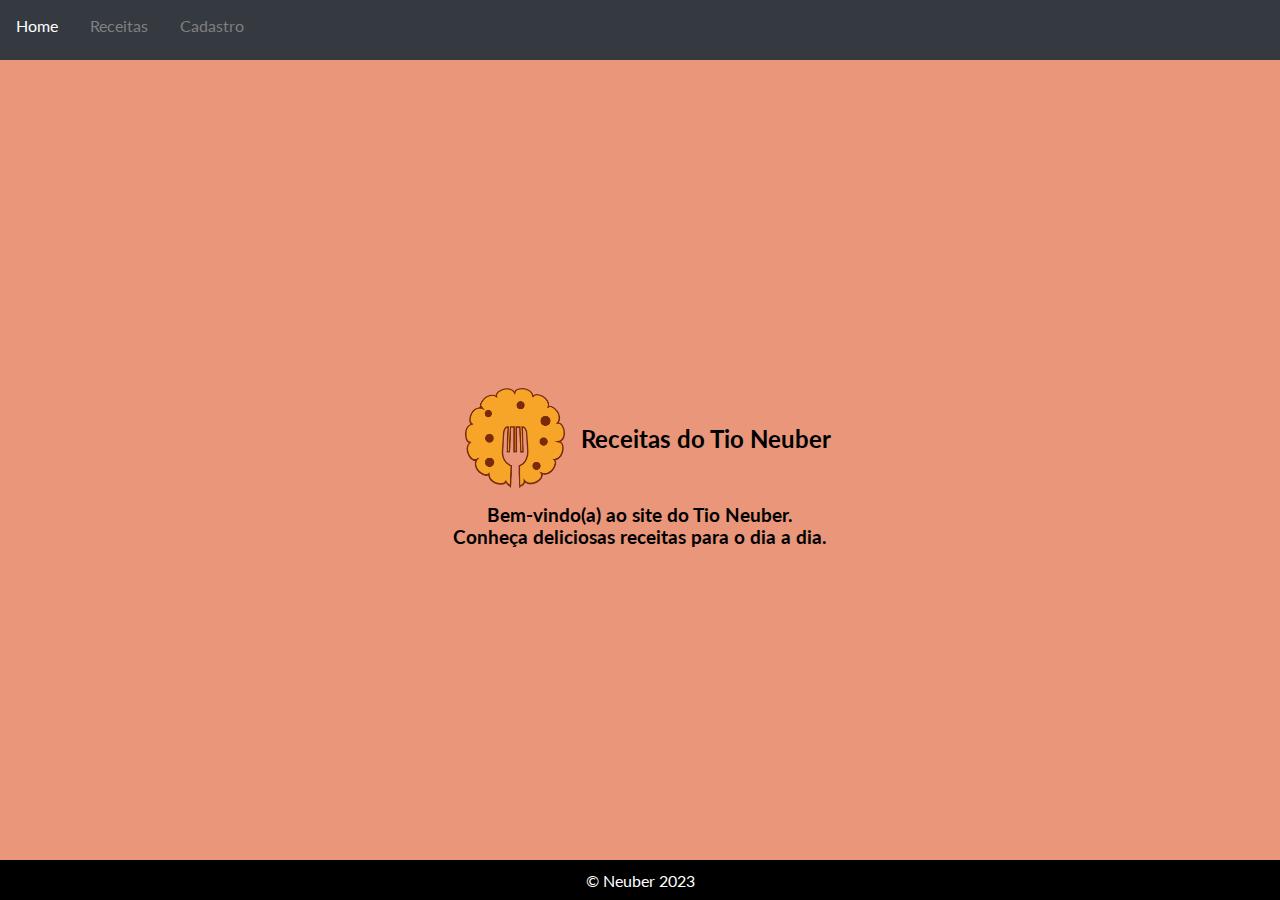
<file: index.html>
<!DOCTYPE html>
<html lang="pt-br">

<head>
    <meta charset="UTF-8">
    <meta http-equiv="X-UA-Compatible" content="IE=edge">
    <meta name="viewport" content="width=device-width, initial-scale=1.0">
    <link rel="stylesheet" href="https://stackpath.bootstrapcdn.com/bootstrap/4.1.3/css/bootstrap.min.css"
        integrity="sha384-MCw98/SFnGE8fJT3GXwEOngsV7Zt27NXFoaoApmYm81iuXoPkFOJwJ8ERdknLPMO" crossorigin="anonymous">
    <link rel="stylesheet" href="formatos.css">
    <title>Home</title>
</head>

<body>
    <div class="container-fluid px-0">
        <header>
            <nav>
                <ul>
                    <li>Home</li>
                    <li><a href="receitas.html">Receitas</a> </li>
                    <li><a href="cadastro.html">Cadastro</a> </li>
                </ul>
            </nav>
        </header>
        <main>
            <section class="conteudo-home">
                <div class="hero">
                    <img src="imagens/logotipo.png" alt="logotipo" class="logotipo img-responsive">
                    <h2>
                        Receitas do Tio Neuber
                    </h2>
                </div>
                <div class="sub-hero">
                    <h3>
                        Bem-vindo(a) ao site do Tio Neuber.
                    </h3>
                    <h3>
                        Conheça deliciosas receitas para o dia a dia.
                    </h3>
                </div>
            </section>
        </main>
        <footer>
            © Neuber 2023
        </footer>
    </div>
</body>

</html>
</file>
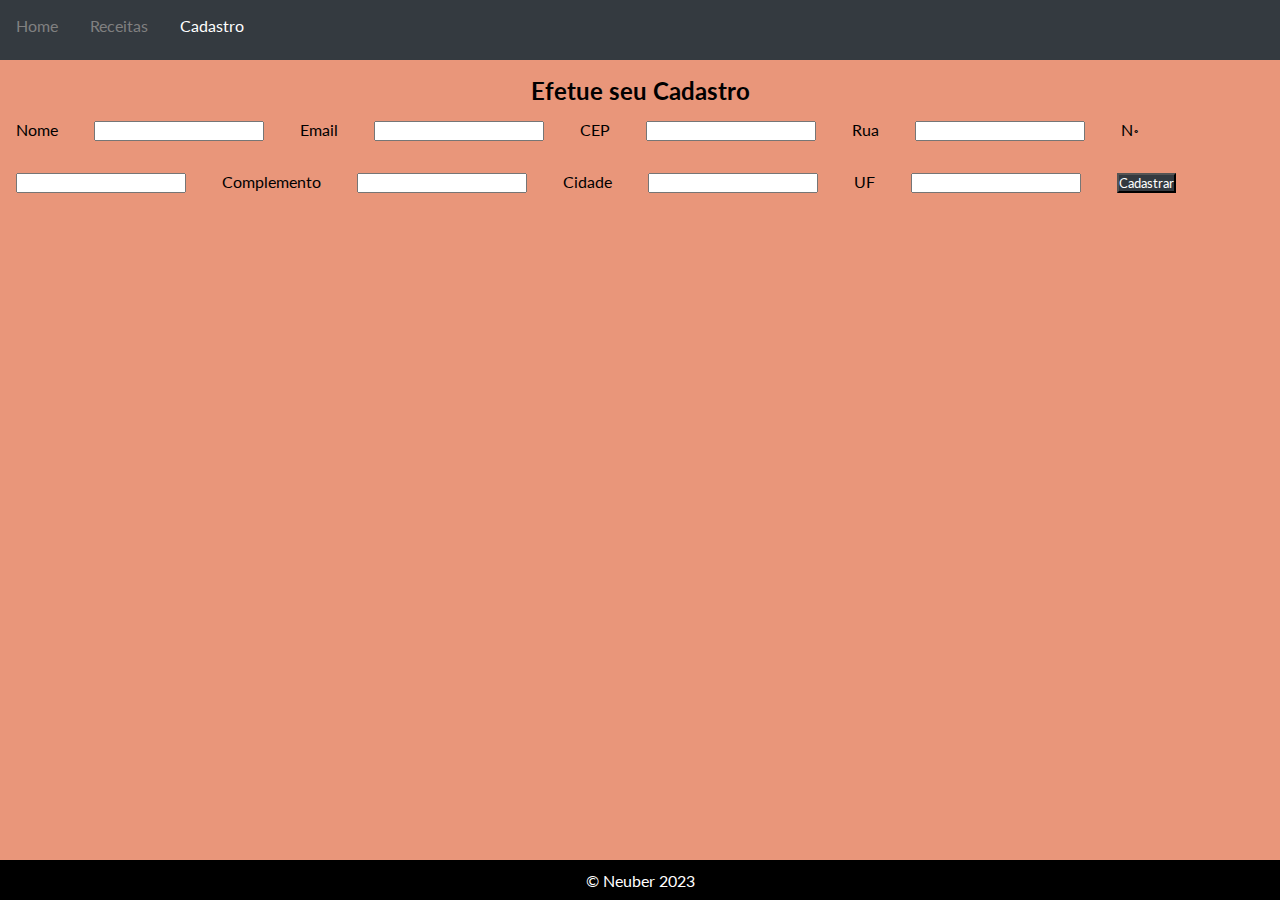
<file: cadastro.html>
<!DOCTYPE html>
<html lang="pt-br">

<head>
    <meta charset="UTF-8">
    <meta http-equiv="X-UA-Compatible" content="IE=edge">
    <meta name="viewport" content="width=device-width, initial-scale=1.0">
    <link rel="stylesheet" href="https://stackpath.bootstrapcdn.com/bootstrap/4.1.3/css/bootstrap.min.css"
        integrity="sha384-MCw98/SFnGE8fJT3GXwEOngsV7Zt27NXFoaoApmYm81iuXoPkFOJwJ8ERdknLPMO" crossorigin="anonymous">
    <link rel="stylesheet" href="formatos.css">
    <title>Cadastro</title>
</head>

<body>
    <div class="container-fluid px-0">
        <header>
            <nav>
                <ul>
                    <li><a href="index.html">Home</a> </li>
                    <li><a href="receitas.html">Receitas</a> </li>
                    <li>Cadastro</li>
                </ul>
            </nav>
        </header>
        <main>
            <section class="conteudo-contato">
                <h2>Efetue seu Cadastro</h2>
                <form id="contato-form" method="post" name="form">
                    <input type="hidden" name="form-name" value="form">
                    <label for="name">Nome</label>
                    <input id="name" name="name" type="text" class="form-control" maxlength="50" required>
                    <label for="email">Email</label>
                    <input id="email" name="email" type="email" class="form-control" maxlength="50" required>
                    <label for="cep">CEP</label>
                    <input id="cep" name="cep" type="text" class="form-control" maxlength="50" required>
                    <label for="rua">Rua</label>
                    <input id="rua" name="rua" type="text" class="form-control" maxlength="50" required>
                    <label for="numero">N॰</label>
                    <input id="numero" name="numero" type="text" class="form-control" maxlength="50" required>
                    <label for="complemento">Complemento</label>
                    <input id="complemento" name="complemento" type="text" class="form-control" maxlength="50" required>
                    <label for="cidade">Cidade</label>
                    <input id="cidade" name="cidade" type="text" class="form-control" maxlength="50" required>
                    <label for="uf">UF</label>
                    <input id="uf" name="uf" type="text" class="form-control" maxlength="50" required>
                    <button id="contact-submit" name="submit" type="submit" data-submit="...Enviando"
                        class="btn">Cadastrar</button>
                </form>
            </section>
        </main>
        <footer>
            © Neuber 2023
        </footer>
    </div>
</body>

</html>
</file>
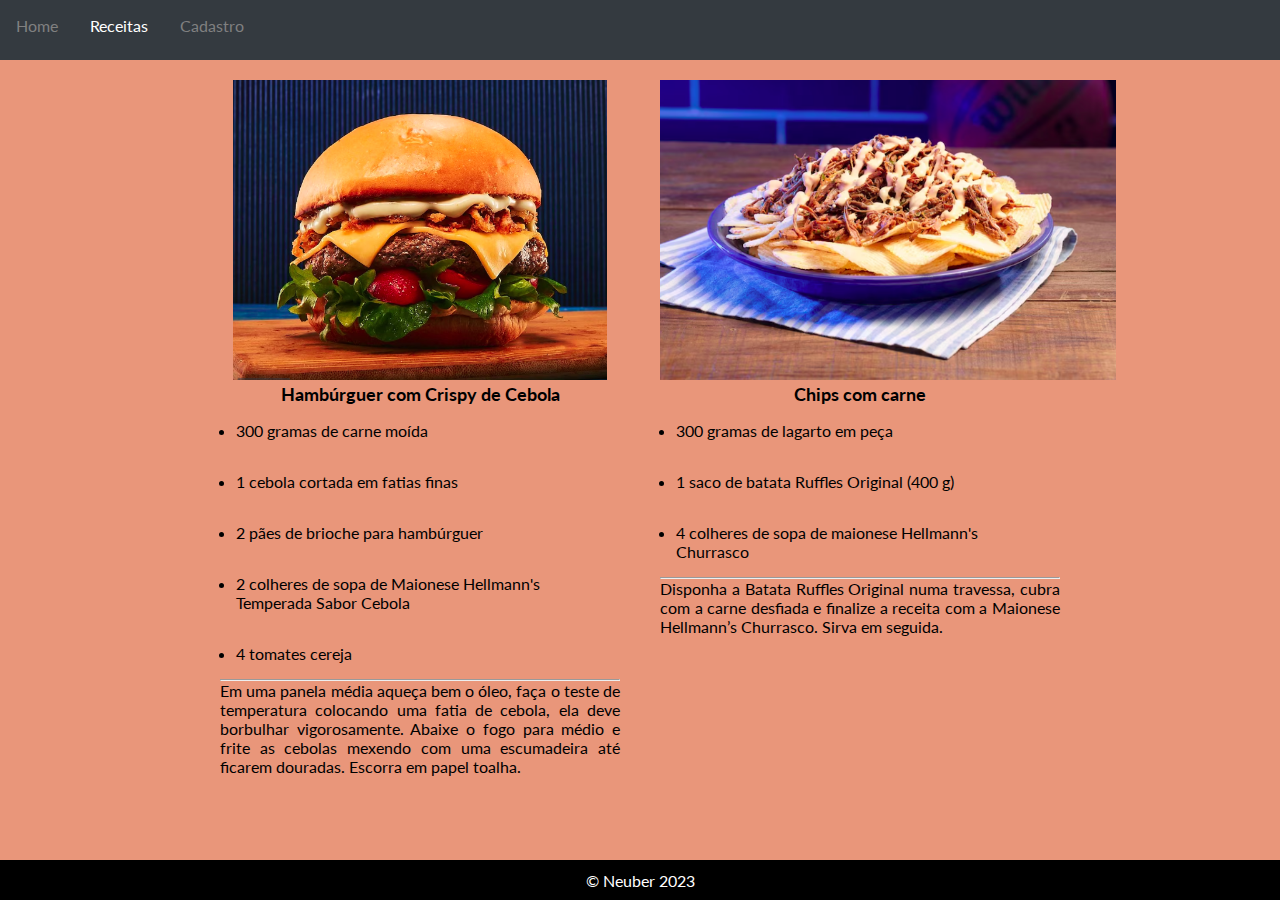
<file: receitas.html>
<!DOCTYPE html>
<html lang="pt-br">

<head>
    <meta charset="UTF-8">
    <meta http-equiv="X-UA-Compatible" content="IE=edge">
    <meta name="viewport" content="width=device-width, initial-scale=1.0">
    <link rel="stylesheet" href="https://stackpath.bootstrapcdn.com/bootstrap/4.1.3/css/bootstrap.min.css"
        integrity="sha384-MCw98/SFnGE8fJT3GXwEOngsV7Zt27NXFoaoApmYm81iuXoPkFOJwJ8ERdknLPMO" crossorigin="anonymous">
    <link rel="stylesheet" href="formatos.css">
    <link rel="stylesheet" href="receitas.css">
    <title>Receitas</title>
</head>

<body>
    <div class="container-fluid px-0">
        <header>
            <nav>
                <ul>
                    <li><a href="index.html">Home</a> </li>
                    <li>Receitas</li>
                    <li><a href="cadastro.html">Cadastro</a> </li>
                </ul>
            </nav>
        </header>
        <main>
            <section class="conteudo-receitas">
                <div class="card">
                    <img src="imagens/hamburguer.png" alt="" class="card-img-top">
                    <div class="card-body">
                        <div class="card-title">
                            Hambúrguer com Crispy de Cebola
                        </div>
                        <ul>
                            <li>300 gramas de carne moída</li>
                            <li>1 cebola cortada em fatias finas</li>
                            <li>2 pães de brioche para hambúrguer</li>
                            <li>2 colheres de sopa de Maionese Hellmann's Temperada Sabor Cebola</li>
                            <li>4 tomates cereja</li>
                        </ul>
                        <hr>
                        <div class="card-text">
                            <p>
                                Em uma panela média aqueça bem o óleo, faça o teste de temperatura colocando uma
                                fatia
                                de cebola, ela deve borbulhar vigorosamente. Abaixe o fogo para médio e frite as
                                cebolas
                                mexendo com uma escumadeira até ficarem douradas. Escorra em papel toalha.
                            </p>
                        </div>
                    </div>
                </div>
                <div class="card">
                    <img src="imagens/chips.png" alt="" class="card-img-top">
                    <div class="card-body">
                        <div class="card-title">
                            Chips com carne
                        </div>
                        <ul>
                            <li>300 gramas de lagarto em peça</li>
                            <li>1 saco de batata Ruffles Original (400 g)</li>
                            <li>4 colheres de sopa de maionese Hellmann's Churrasco</li>
                        </ul>
                        <hr>
                        <div class="card-text">
                            <p>
                                Disponha a Batata Ruffles Original numa travessa, cubra com a carne desfiada e finalize
                                a receita com a Maionese Hellmann’s Churrasco. Sirva em seguida.
                            </p>
                        </div>
                    </div>
                </div>
                <div class="card">
                    <img src="imagens/sopa.png" alt="" class="card-img-top">
                    <div class="card-body">
                        <div class="card-title">
                            Sopa de Capeletti com Cenoura
                        </div>
                        <ul>
                            <li>1 cebola pequena picada</li>
                            <li>2 colheres de chá de Caldo em Pó Knorr Zero Sal™ Galinha</li>
                            <li>1 pacote de capeletti de frango (400 g)</li>
                            <li>1/2 colher de sopa de cheiro-verde picado</li>
                        </ul>
                        <hr>
                        <div class="card-text">
                            <p>
                                Acrescente a cenoura e misture. Adicione a água e o Caldo em Pó Knorr Zero SalTM
                                Galinha, mexa bem e deixe cozinhar em fogo alto, com a panela semitampada, por 5
                                minutos.
                            </p>
                        </div>
                    </div>
                </div>
            </section>
        </main>
    </div>
    <footer>
        © Neuber 2023
    </footer>
    </div>
</body>

</html>
</file>
<file: formatos.css>
@import 'https://fonts.googleapis.com/css?family=Lato:400,700';

@media (prefers-reduced-motion: no-preference) {
    * {
        box-sizing: border-box;
        scroll-behavior: smooth;
        margin: 0;
        padding: 0;
        font-family: 'Lato', 'Roboto', Tahoma, Arial, sans-serif;
    }
}

body {
    text-align: center;
    background-color: #e9967a;
    overflow-y: auto;
}

main {
    height: calc(100vh - 100px);
    overflow-y: auto;
}

.conteudo-home {
    display: flex;
    flex-direction: column;
    justify-content: center;
    align-items: center;
    height: 100%;
}

.logotipo {
    width: 100px;
    height: 100px;
    margin: 1rem;
}

h1,
h2 {
    font-weight: 700;
}

.hero {
    display: flex;
    justify-content: center;
    align-items: center;
}

footer {
    display: flex;
    background-color: black;
    color: white;
    height: 40px;
    align-items: center;
    justify-content: center;
}

ul {
    list-style: none;
    display: flex;
}

li {
    margin: 1rem;
}

header {
    background-color: #343a40;
    color: white;
    height: 60px;
}

button {
    background-color: #343a40;
    color: white;
}

.conteudo-contato {
    display: flex;
    align-items: center;
    justify-content: center;
    flex-direction: column;
    margin: 1rem;
    text-align: left;
}

.conteudo-contato h2 {
    text-align: center;
}

form {
    margin-left: -1rem;
    margin-right: 1rem;
}

input,
label,
button {
    margin: 1rem;
    max-width: 350px;
}

/* links */

a:link {
    text-decoration: none;
    color: grey;
}

a:visited {
    color: grey;
    text-decoration: none;
}

a:hover {
    color: white;
    text-decoration: none;
}

a:active {
    color: grey;
    text-decoration: none;
}

/* ------------------------------------- */
</file>
<file: receitas.css>
/* card das receitas */

.conteudo-receitas {
    display: flex;
    justify-content: center;
    flex-direction: row;
    flex-wrap: wrap;
}

.card {
    margin: 20px;
    width: 400px;
}

.card-img-top {
    width: auto;
    height: 33%;
    object-fit: cover;
}

.card-title {
    font-size: large;
    font-weight: bolder;
}

.card-body ul {
    display: flex;
    flex-direction: column;
    list-style: disc;
    text-align: left;
}

.card-text {
    text-align: justify;
}

/* ------------------------------------- */
</file>
